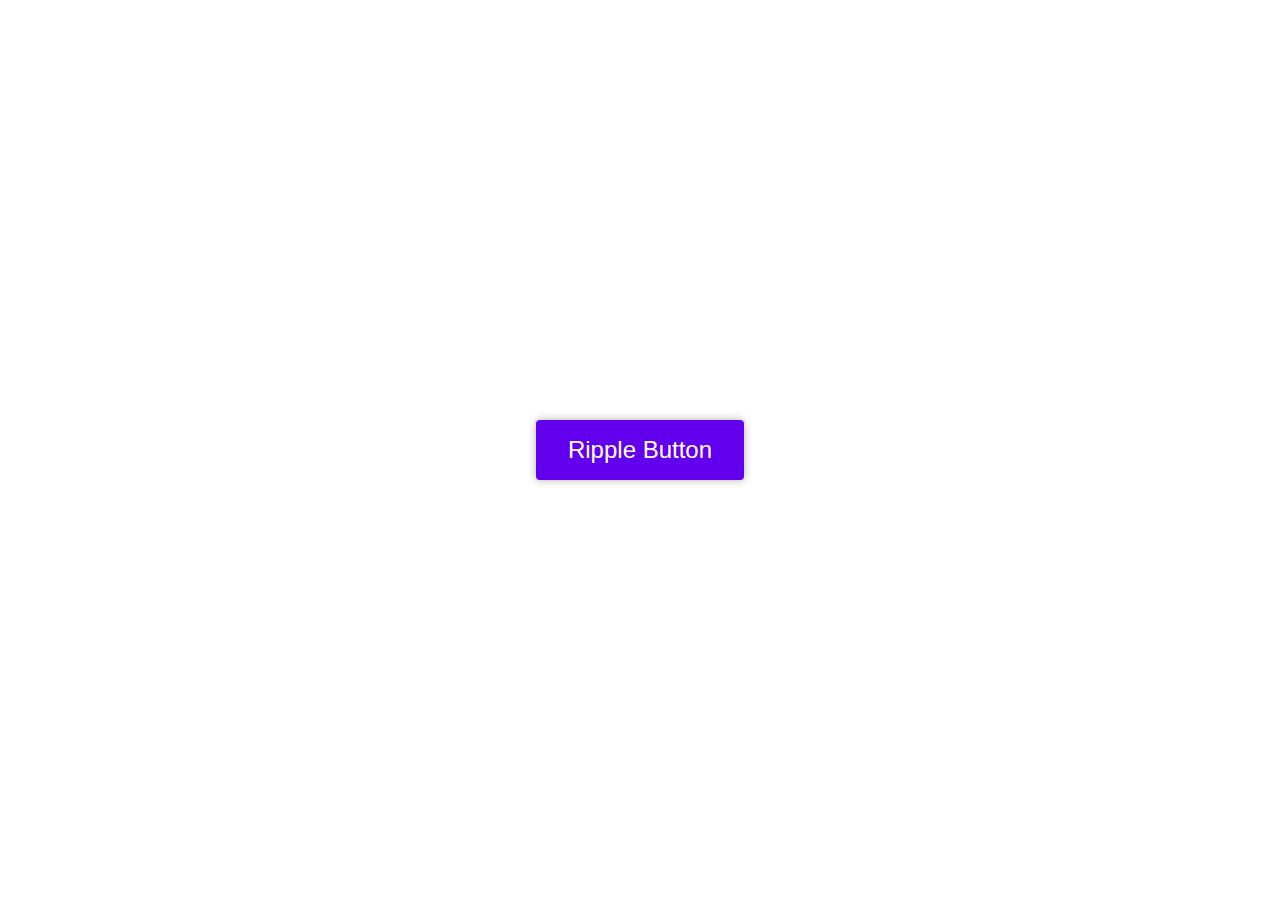
<file: Buttons/Ripple Effect Button/index.html>
<!DOCTYPE html>
<html lang="en">

<head>
    <meta charset="UTF-8">
    <meta http-equiv="X-UA-Compatible" content="IE=edge">
    <meta name="viewport" content="width=device-width, initial-scale=1.0">
    <title>Document</title>
    <link rel="stylesheet" href="style.css" />
</head>

<body>
    <button>Ripple Button</button>

    <script src="script.js"></script>
</body>

</html>
</file>
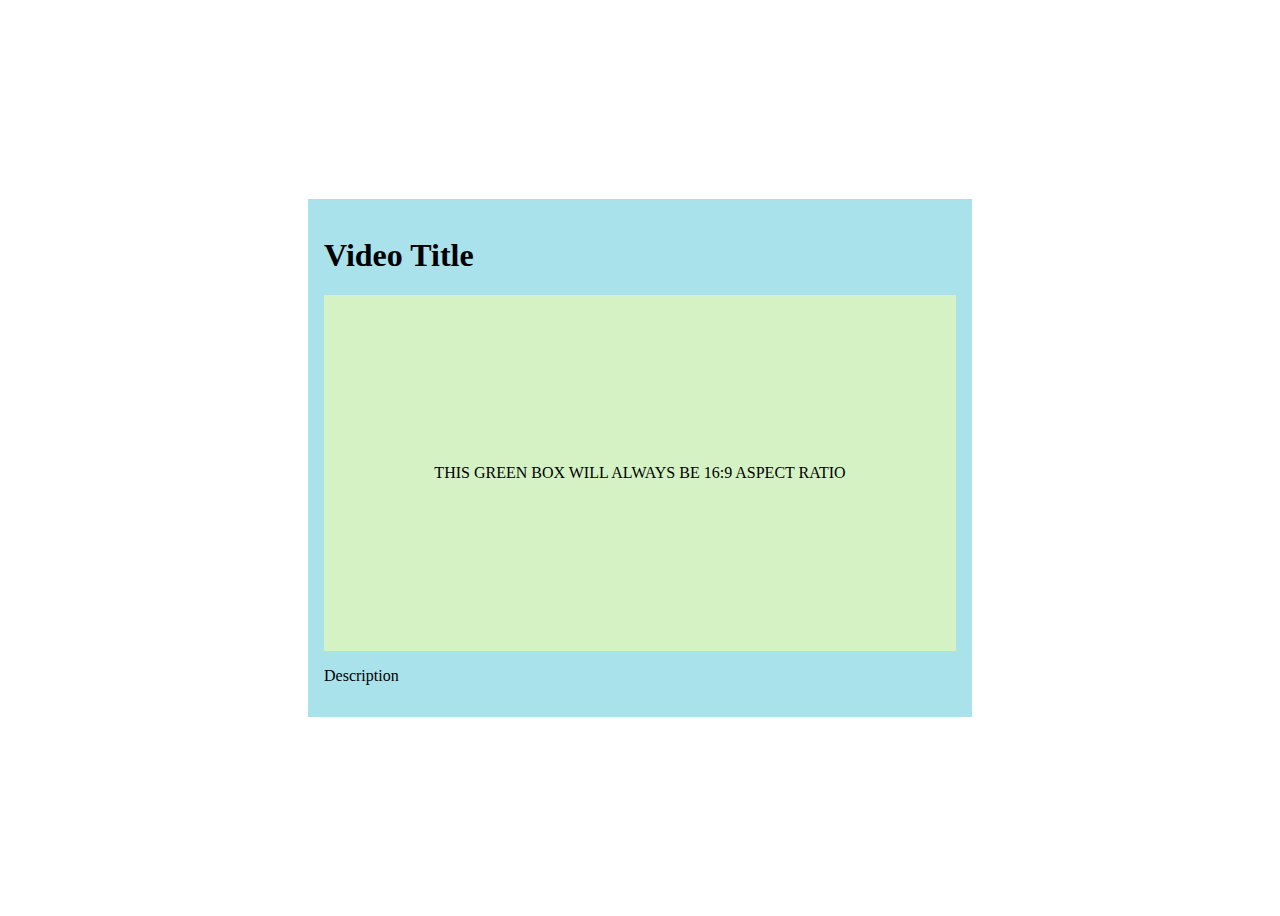
<file: Layouts HTML_CSS/Keep Aspect Ratio/index.html>
<!DOCTYPE html>
<html lang="en">
<head>
    <meta charset="UTF-8">
    <meta http-equiv="X-UA-Compatible" content="IE=edge">
    <meta name="viewport" content="width=device-width, initial-scale=1.0">
    <title></title>
    <link rel="stylesheet" href="style.css" />
</head>
<body>
    <div class="h-100 center_items">
        <div class="card blue">
            <h1>Video Title</h1>
            <div class="visual green center_items">
                <!-- Video/Image can be placed in here -->
                THIS GREEN BOX WILL ALWAYS BE 16:9 ASPECT RATIO
            </div>
            <p>Description</p>
        </div>
    </div>
</body>
</html>
</file>
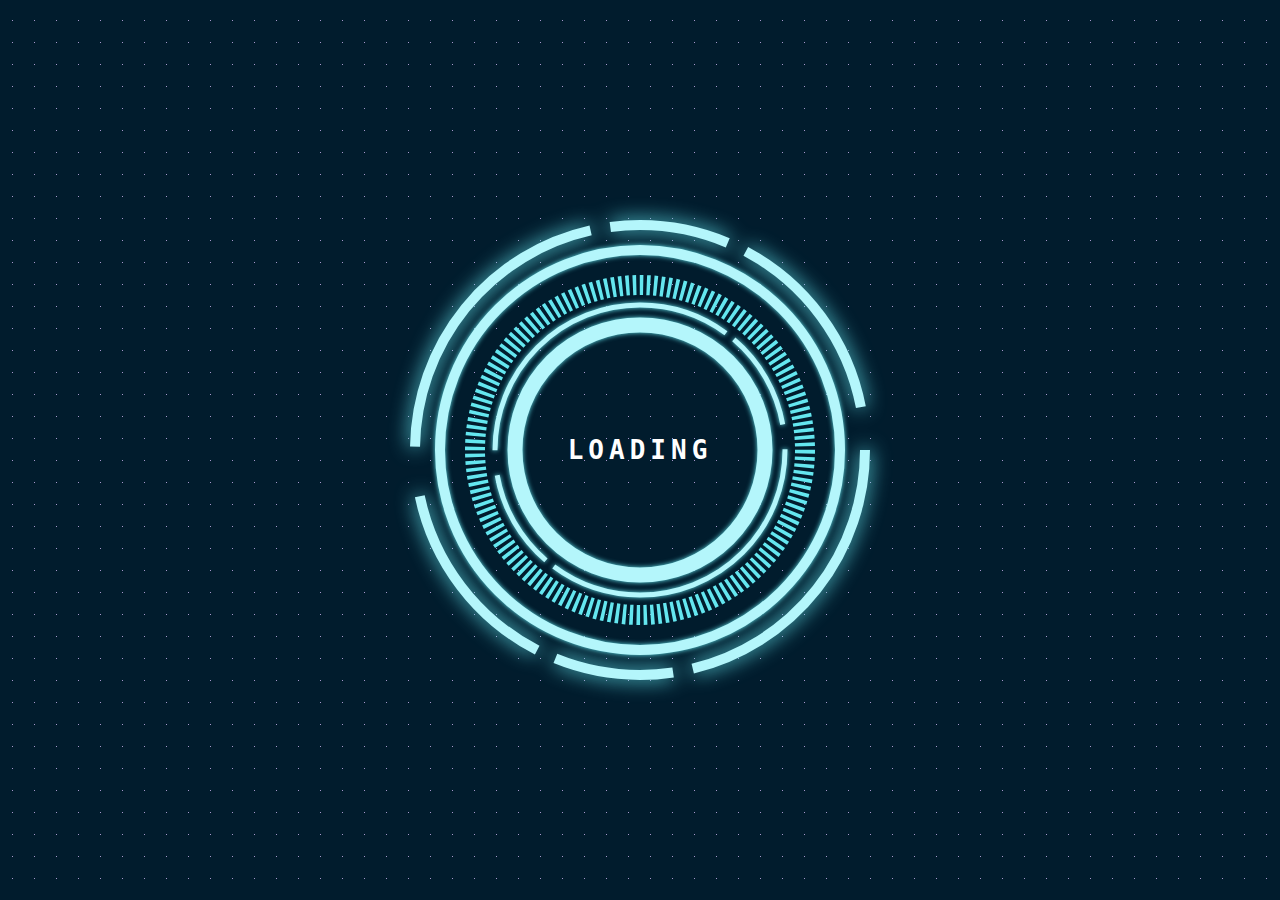
<file: Loading Animations/Futuristic Loader/index.html>
<html>

<head>
    <meta charset="utf-8">
    <meta http-equiv="X-UA-Compatible" content="IE=edge">
    <title></title>
    <link rel="stylesheet" href="style.css">
</head>

<body>
    <div class="flex_container">
        <div class="circle_container">
            <svg class="circle_wrapper">
                <!-- Outer Circle (Dashed) -->
                <circle class="circle outer_circle" />
                <!-- Outer Circle (Full) -->
                <circle class="circle outer_circle_full" />
                <!-- Middle Circle (Dashed) -->
                <circle class="circle middle_circle" />
                <!-- Inner Circle (Dashed) -->
                <circle class="circle inner_circle_dashed" />
                <!-- Inner Circle (Full) -->
                <circle class="circle inner_circle" />

            </svg>
            <h2 class="circle_inner_text">LOADING</h2>
        </div>
    </div>

    <script src="script.js"></script>
</body>

</html>
</file>
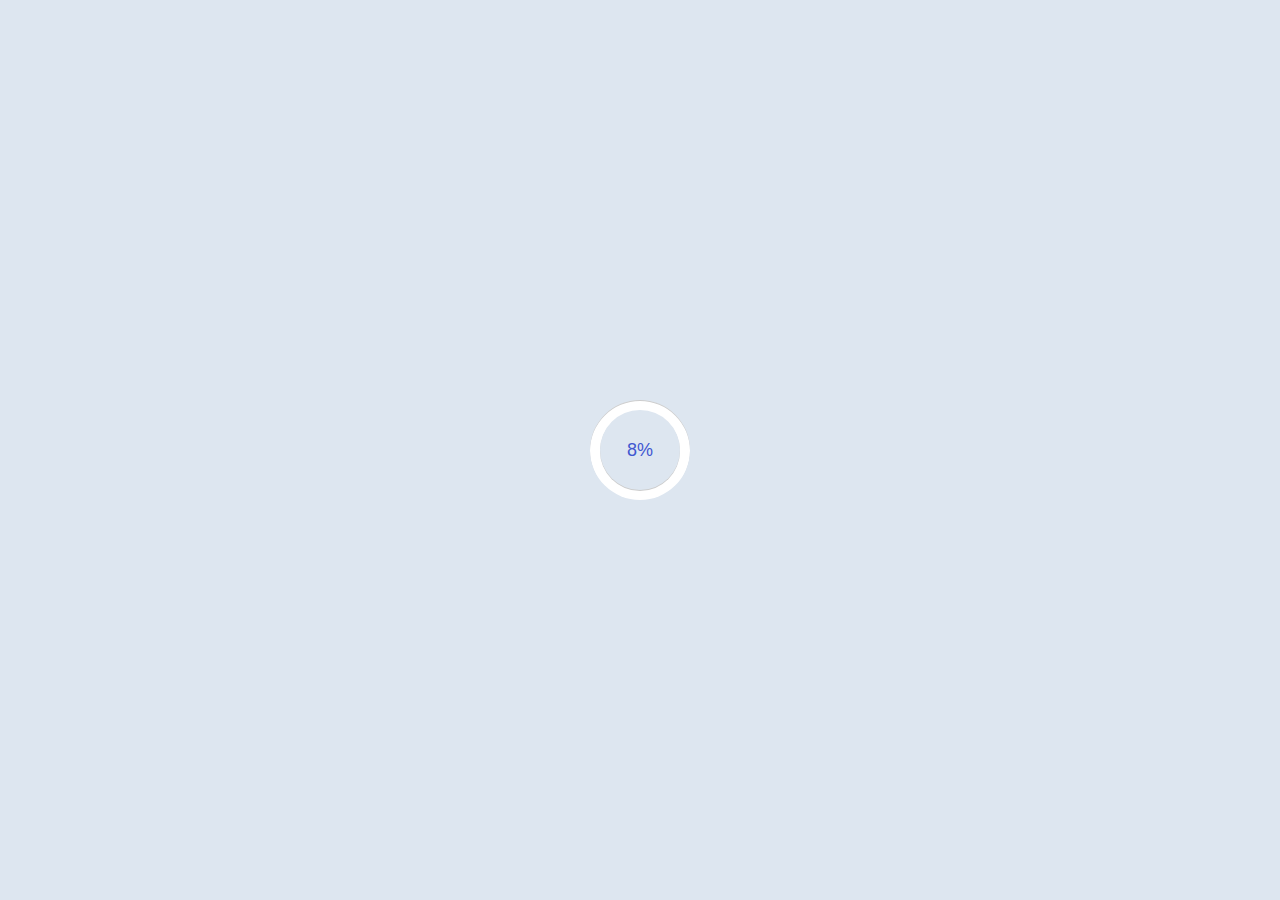
<file: Loading Animations/Simple Circle Percentage Loader/index.html>
<html>

<head>
    <meta charset="utf-8">
    <meta http-equiv="X-UA-Compatible" content="IE=edge">
    <title></title>
    <link rel="stylesheet" href="style.css">
</head>

<body>
    <div class="circle_container">
        <div class="inner"></div>
        <div class="outer"></div>
        <div class="inner_text">
           0%
        </div>
        <div class="circle">
           <div class="bar left">
              <div class="progress"></div>
           </div>
           <div class="bar right">
              <div class="progress"></div>
           </div>
        </div>
     </div>

    <script src="script.js"></script>
</body>

</html>
</file>
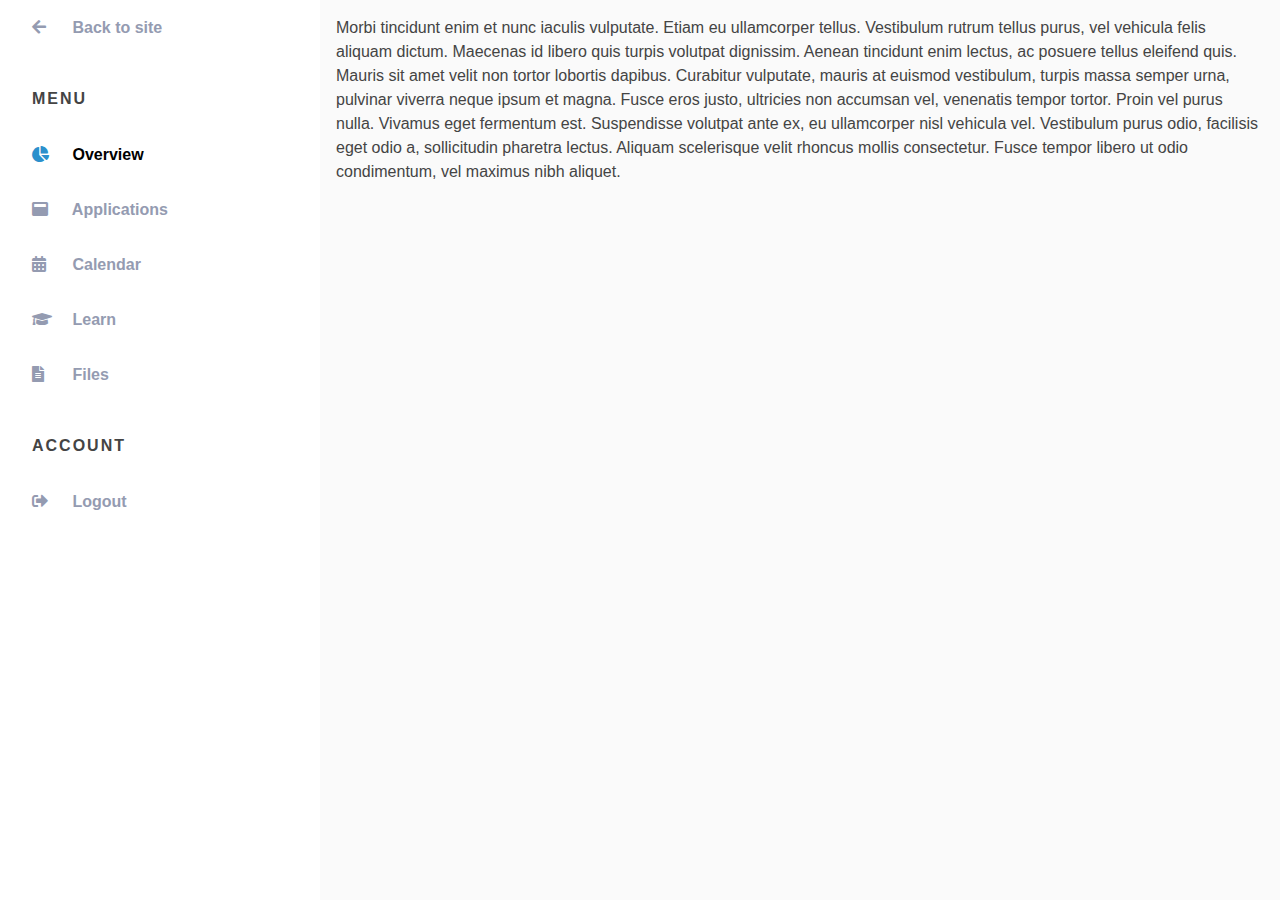
<file: Navigation/Vertical Navbar/index.html>
<!DOCTYPE html>
<html lang="en">

<head>
    <meta charset="UTF-8">
    <meta http-equiv="X-UA-Compatible" content="IE=edge">
    <meta name="viewport" content="width=device-width, initial-scale=1.0">
    <title>Document</title>
    <link rel="stylesheet" href="dependencies/bootstrap/css/bootstrap.min.css" />
    <link rel="stylesheet" href="dependencies/fontawesome/css/all.min.css" />
    <link rel="stylesheet" href="style.css" />
</head>

<body>
    <div class="row no-gutters">
        <div class="col my-navbar-wrapper">
            <ul class="list-group float-left my-navbar">
                <li class="list-group-item">
                    <i class="fas fa-arrow-left"></i>
                    <span>Back to site</span>
                </li>

                <li class="title">MENU</li>

                <li class="list-group-item active">
                    <i class="fas fa-chart-pie"></i>
                    <span>Overview</span>
                </li>

                <li class="list-group-item">
                    <i class="fas fa-window-maximize"></i>
                    <span>Applications</span>
                </li>

                <li class="list-group-item">
                    <i class="fas fa-calendar-alt"></i>
                    <span>Calendar</span>
                </li>

                <li class="list-group-item">
                    <i class="fas fa-graduation-cap"></i>
                    <span>Learn</span>
                </li>

                <li class="list-group-item">
                    <i class="fas fa-file-alt"></i>
                    <span>Files</span>
                </li>

                <li class="title">ACCOUNT</li>

                <li class="list-group-item">
                    <i class="fas fa-sign-out-alt"></i>
                    <span>Logout</span>
                </li>
            </ul>
        </div>
        <div class="col m-3">
            <p>
                Morbi tincidunt enim et nunc iaculis vulputate. Etiam eu ullamcorper tellus. Vestibulum rutrum tellus
                purus, vel vehicula felis aliquam dictum. Maecenas id libero quis turpis volutpat dignissim. Aenean
                tincidunt enim lectus, ac posuere tellus eleifend quis. Mauris sit amet velit non tortor lobortis
                dapibus. Curabitur vulputate, mauris at euismod vestibulum, turpis massa semper urna, pulvinar viverra
                neque ipsum et magna. Fusce eros justo, ultricies non accumsan vel, venenatis tempor tortor. Proin vel
                purus nulla. Vivamus eget fermentum est. Suspendisse volutpat ante ex, eu ullamcorper nisl vehicula vel.
                Vestibulum purus odio, facilisis eget odio a, sollicitudin pharetra lectus. Aliquam scelerisque velit
                rhoncus mollis consectetur. Fusce tempor libero ut odio condimentum, vel maximus nibh aliquet.
            </p>

        </div>
    </div>
</body>

</html>
</file>
<file: Buttons/Ripple Effect Button/style.css>
body {
    height: 100vh;
    margin: 0;
    display: grid;
    place-items: center;
}

button {
    position: relative;
    overflow: hidden;
    transition: background 400ms;
    color: #fff;
    background-color: #6200ee;
    padding: 1rem 2rem;
    font-family: 'Roboto', sans-serif;
    font-size: 1.5rem;
    outline: 0;
    border: 0;
    border-radius: 0.25rem;
    box-shadow: 0 0 0.5rem rgba(0, 0, 0, 0.3); /* black with 30% opacity */
    cursor: pointer;
}

span.ripple {
    position: absolute;
    border-radius: 50%;
    transform: scale(0);
    animation: ripple 600ms linear;
    background-color: rgba(255, 255, 255, 0.7);
}

@keyframes ripple {
    to {
        transform: scale(4);
        opacity: 0;
    }
}
</file>
<file: Layouts HTML_CSS/Keep Aspect Ratio/style.css>
:root {
    --blue: hsl(187, 61%, 79%);
    --green: hsl(100, 64%, 86%);
}

.h-100 {
    min-height: 100vh;
}

.center_items {
    display: grid;
    place-items: center;
}

.visual {
    aspect-ratio: 16 / 9;
}

.card {
    width: 50%;
    display: flex;
    flex-direction: column;
    padding: 1rem;
}

.blue {
    background-color: var(--blue);
}

.green {
    background-color: var(--green);
}
</file>
<file: Loading Animations/Futuristic Loader/style.css>
* {
  padding: 0;
  margin: 0 auto;
  box-sizing: border-box;
}

body {
  background: linear-gradient(90deg, #011C2D 21px, transparent 1%) center,
		linear-gradient(#011C2D 21px, transparent 1%) center,
    #A799CC;
	background-size: 22px 22px;
  color: #FFFFFF;
  font-family: monospace;
}

.flex_container {
  height: 100vh;
  display: flex;
  align-items: center;
  justify-content: center;
}
.circle_container {
  height: 100%;
  width: 100%;
  position: relative;
}

.circle_wrapper {
  height: 100%;
  width: 100%;
  position: relative;
}

.circle_inner_text {
  position: absolute;
  top: 50%;
  left: 50%;
  transform: translate(-50%, -50%);
  margin: 0;
  font-size: 2em;
  text-transform: uppercase;
  letter-spacing: 5px;
  animation: scaleText 2s ease-in-out
}

@keyframes scaleText {
  0% {
    transform:translate(-50%, -50%) scale(0);
  }
  50%{
    transform: translate(-50%, -50%) scale(1.1);
  }
  100% {
    transform: translate(-50%, -50%) scale(1);
  }
}

.circle {
  fill: transparent;
  transform-origin: center;
  cx: 50%;
  cy: 50%;
}

/* Outer Circle (Dashed) */
.outer_circle {
  r: 225px;
  stroke: #B4F6FB;
  stroke-width: 10; 
  stroke-dasharray: 300 20 120 20 200 50; /* (2*pi*225) 1410 = MAX amount for this circle*/
  animation: scaleOuter 4s ease-in-out;
  filter: drop-shadow(0px 0px 10px #64E6EF);
}

.outer_circle_rotate {
  animation: rotateOuter 6s infinite ease-in-out !important;
}

@keyframes rotateOuter {
  0% {
    transform: rotate(0deg);
  }
  90% {
    transform: rotate(-360deg);
  }
  100% {
    transform: rotate(-360deg);
  }
}

/* Outer Circle (Full) */
.outer_circle_full {
  stroke: #B4F6FB;
  stroke-width: 10;
  r: 200px;
  filter: drop-shadow(0px 0px 2.5px #64E6EF);
  animation: scaleOuter 4s ease-in-out;
}

@keyframes scaleOuter {
  0% {
    transform: scale(0);
  }
  25% {
    transform: scale(1.4);
  }
  50% {
    transform: scale(1.2);
  }
  75% {
    transform: scale(1.6);
  }
  100% {
    transform: scale(1);
  }
}

/* Middle Circle (Dashed) */
.middle_circle {
  r: 165;
  stroke: #64E6EF;
  stroke-width: 20;
  stroke-dasharray: 3.5;
  animation: scaleMiddle 3s ease-in-out;
}

.middle_circle_rotate {
  animation: rotateMiddle 5s infinite ease-in-out !important;
}

@keyframes scaleMiddle {
  0% {
    transform: scale(0);
  }
  33% {
    transform: scale(1.4);
  }
  66% {
    transform: scale(1.1);
  }
  80% {
    transform: scale(1.3);
  }
  100% {
    transform: scale(1);
  }
}

@keyframes rotateMiddle {
  0% {
    transform: rotate(0deg);
  }
  90% {
    transform: rotate(360deg);
  }
  100% {
    transform: rotate(360deg);
  }
}

.inner_circle_dashed {
  r: 145;
  stroke: #B4F6FB;
  stroke-width: 5;
  stroke-dasharray: 320 10 100 25; /* (2*pi*225) 911 = MAX amount for this circle*/
  animation: scaleInner 2s ease-in-out;
  
  filter: drop-shadow(0px 0px 2.5px #64E6EF);
}

.inner_circle_rotate {
  animation: rotateInner 4s infinite ease-in-out !important;
}

@keyframes rotateInner {
  0% {
    transform: rotate(0deg);
  }
  90% {
    transform: rotate(360deg);
  }
  100% {
    transform: rotate(360deg);
  }
}

.inner_circle {
  r: 125;
  stroke: #B4F6FB;
  stroke-width: 15px;
  filter: drop-shadow(0px 0px 2.5px #64E6EF);
  animation: scaleInner 2s ease-in-out;

}

@keyframes scaleInner {
  0% {
    transform: scale(0);
  }
  50% {
    transform: scale(1.4);
  }
  100% {
    transform: scale(1);
  }
}
</file>
<file: Loading Animations/Simple Circle Percentage Loader/style.css>
*{
  margin: 0;
  padding: 0;
  box-sizing: border-box;
  font-family: 'Poppins', sans-serif;
}
html,body{
  display: grid;
  height: 100%;
  text-align: center;
  place-items: center;
  background: #dde6f0;
}
.circle_container{
  height: 100px;
  width: 100px;
  position: relative;
}
.circle_container .inner, .circle_container .outer, .circle_container .circle{
  position: absolute;
  z-index: 6;
  height: 100%;
  width: 100%;
  border-radius: 100%;
  box-shadow: inset 0 1px 0 rgba(0,0,0,0.2);
}
.circle_container .inner{
  top: 50%;
  left: 50%;
  height: 80px;
  width: 80px;
  margin: -40px 0 0 -40px;
  background-color: #dde6f0;
  border-radius: 100%;
  box-shadow: 0 1px 0 rgba(0,0,0,0.2);
}
.circle_container .circle{
  z-index: 1;
  box-shadow: none;
}
.circle_container .inner_text{
  position: absolute;
  top: 50%;
  left: 50%;
  transform: translate(-50%, -50%);
  z-index: 10;
  font-size: 18px;
  font-weight: 500;
  color: #4158d0;
}
.circle_container .bar{
  position: absolute;
  height: 100%;
  width: 100%;
  background: #fff;
  border-radius: 100%;
  clip: rect(0px, 100px, 100px, 50px);
}
.circle .bar .progress{
  position: absolute;
  height: 100%;
  width: 100%;
  border-radius: 100%;
  clip: rect(0px, 50px, 100px, 0px);
}
.circle .bar .progress{
  background: #4158d0;
}
.circle .left .progress{
  z-index: 1;
  animation: left 4s linear both;
}
@keyframes left {
  100%{
    transform: rotate(180deg);
  }
}
.circle .right{
  z-index: 3;
  transform: rotate(180deg);
}
.circle .right .progress{
  animation: right 4s linear both;
  animation-delay: 4s;
}
@keyframes right {
  100%{
    transform: rotate(180deg);
  }
}
</file>
<file: Navigation/Vertical Navbar/style.css>
body {
    overflow-x: hidden;
    background-color: #FAFAFA;
    color: #444;
}

.my-navbar-wrapper {
    flex: 0 0 12.5%;
    max-width: 12.5%;
    position: relative;
    width: 100%;
    padding-right: 15px;
    padding-left: 15px;
}

.my-navbar {
    list-style: none;
    user-select: none;
    position: sticky;
    top: 0;
    width: 100%;
    height: 100vh;
    background-color: #fff;
    border: none;
    border-radius: 0px;
    padding-left: 1rem;
}

.my-navbar .title {
    padding: 0rem 1rem;
    margin-top: 2rem;
    margin-bottom: 1rem;
    text-transform: uppercase;
    letter-spacing: 2px;
    font-weight: bold;
}

.my-navbar .list-group-item {
    padding: 1rem;
    cursor: pointer;
    background-color: transparent;
    border: none;
    border-bottom: none;
    transition: 0.1s all ease-in-out;
    color: #949bb1;
    text-decoration: none;
    font-weight: 600;
}

.my-navbar .list-group-item i {
    margin-right: 1rem;
    width: 20px;
}

.my-navbar .list-group-item:hover,
.my-navbar .list-group-item.active {
    color: #000;
}

.my-navbar .list-group-item:hover i,
.my-navbar .list-group-item.active i {
    color: #2b90cc;
}

@media screen and (max-width: 1920px) {
    .my-navbar-wrapper {
        flex: 0 0 15%;
        max-width: 15%;
    }
}

@media screen and (max-width: 1680px) {
    .my-navbar-wrapper {
        flex: 0 0 17.5%;
        max-width: 17.5%;
    }
}

@media screen and (max-width: 1440px) {
    .my-navbar-wrapper {
        flex: 0 0 20%;
        max-width: 20%;
    }
}

@media screen and (max-width: 1280px) {
    .my-navbar-wrapper {
        flex: 0 0 25%;
        max-width: 25%;
    }
}

@media screen and (max-width: 980px) {
    .my-navbar-wrapper {
        flex: 0 0 50px;
        max-width: 50px;
        max-height: 50px;
    }

    .my-navbar {
        padding: 0;
    }

    .my-navbar .title,
    .my-navbar .list-group-item>*:not(i) {
        display: none;
    }

    .my-navbar .list-group-item i {
        margin: 0 auto;
    }
}
</file>
